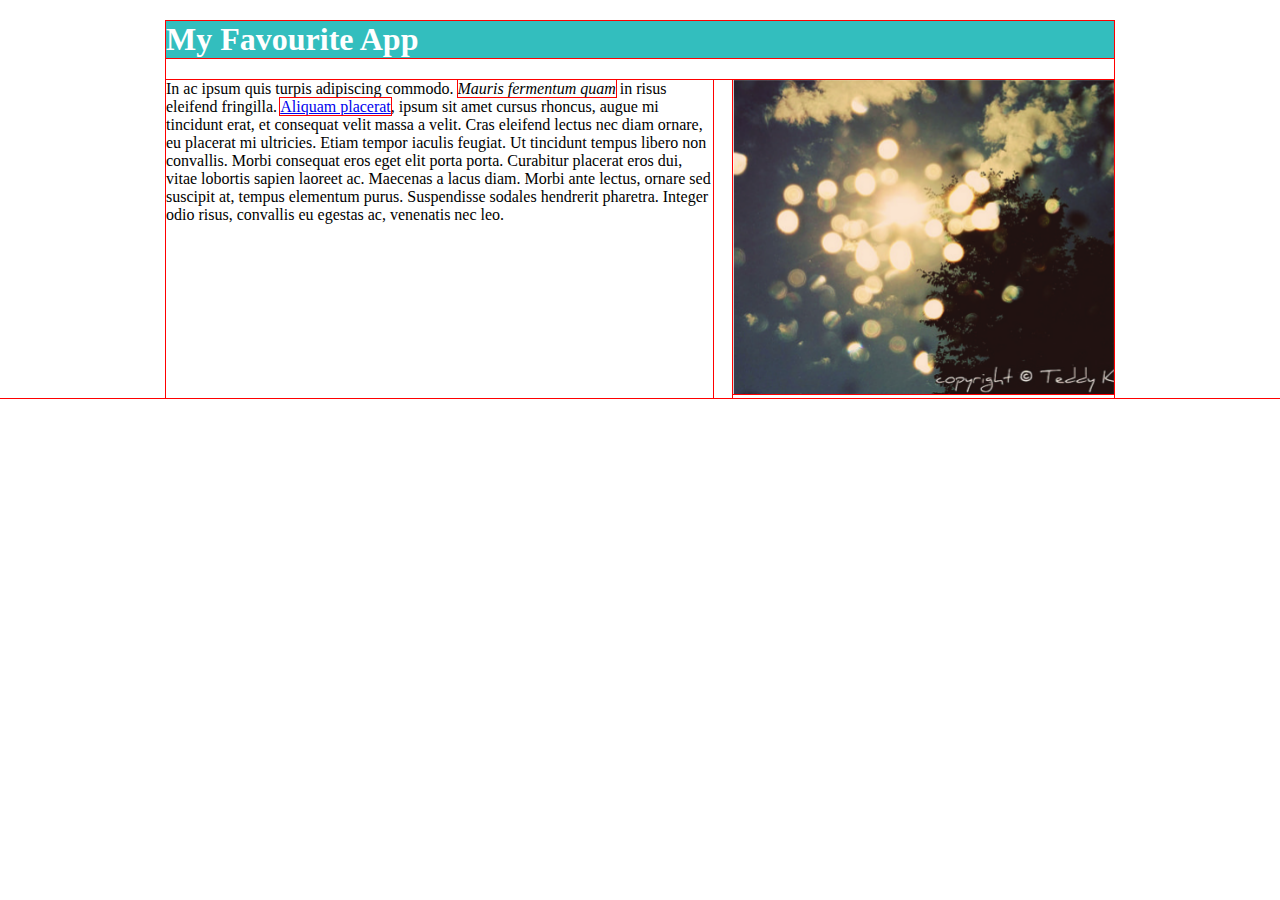
<file: portfolio/toplist/index.html>
<!DOCTYPE html>
<html>
<head>
  <title>My app</title>
  <meta charset = "utf-8" />
  <link rel="stylesheet" href="style.css">
</head>
<body>
  <h1 class="title">My Favourite App</h1>
  <div class="app">
    <div class="image"><img src="image/app.png" alt="This is an image."></div>
    <div class="description">In ac ipsum quis turpis adipiscing commodo. <em>Mauris fermentum quam</em> in risus eleifend fringilla. <a href="#">Aliquam placerat</a>, ipsum sit amet cursus rhoncus, augue mi tincidunt erat, et consequat velit massa a velit. Cras eleifend lectus nec diam ornare, eu placerat mi ultricies. Etiam tempor iaculis feugiat. Ut tincidunt tempus libero non convallis. Morbi consequat eros eget elit porta porta. Curabitur placerat eros dui, vitae lobortis sapien laoreet ac. Maecenas a lacus diam. Morbi ante lectus, ornare sed suscipit at, tempus elementum purus. Suspendisse sodales hendrerit pharetra. Integer odio risus, convallis eu egestas ac, venenatis nec leo.</div>
  </div>


</body>
</html>
</file>
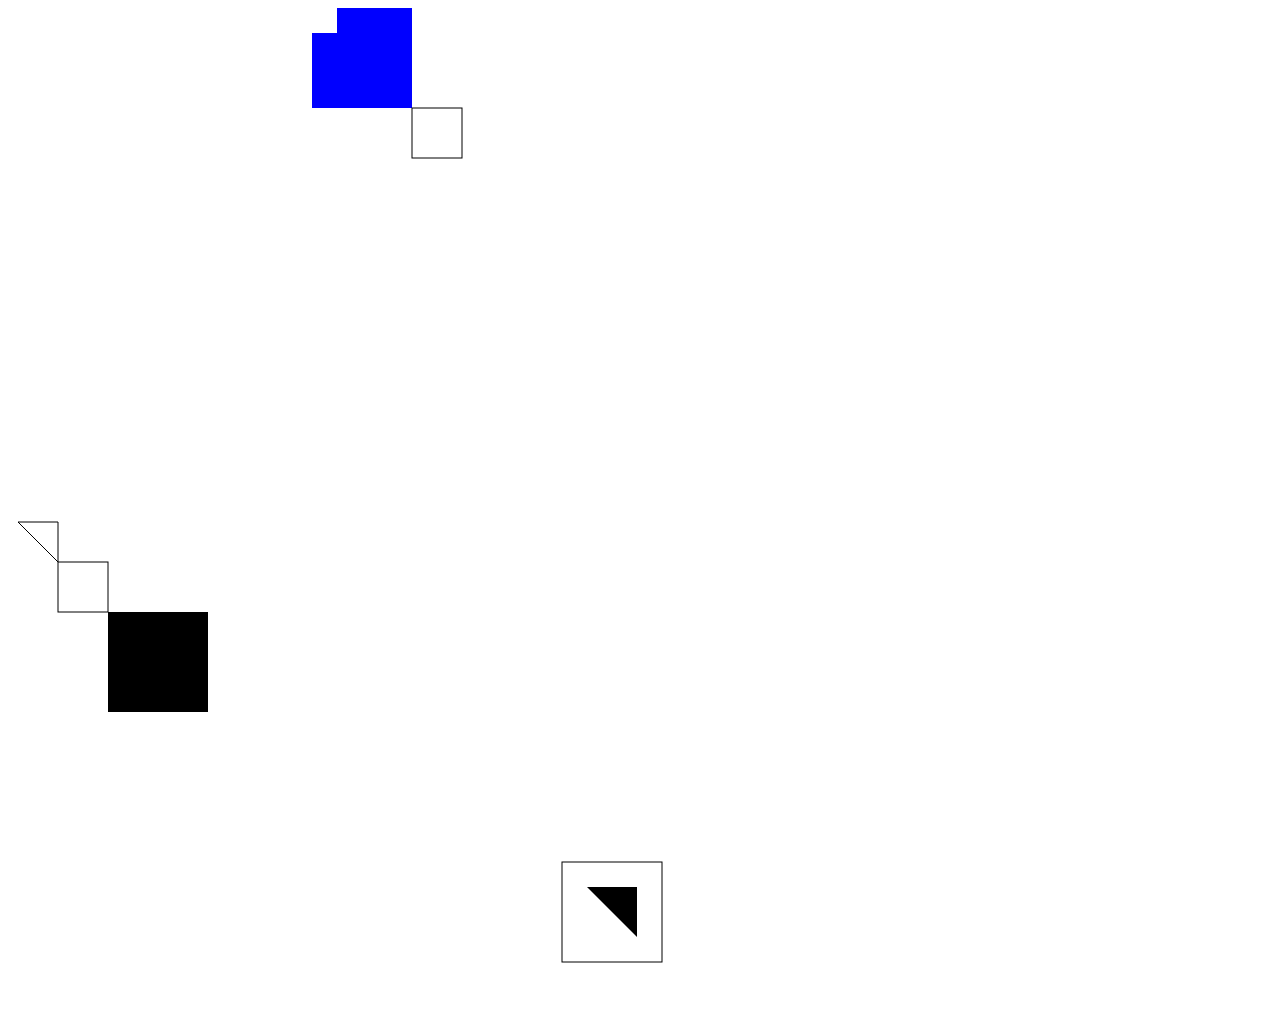
<file: canvas/test.html>
<!DOCTYPE html>

<html>
<head>
</head>

  <canvas id="c" width="300" height="300"></canvas>

  <script>
     var c = document.querySelector("#c");
     var ctx = c.getContext("2d");

     var image = new Image();

     image.onload = function() {
      console.log("Loaded iamge");
      // doSomethingElse();
      ctx.drawImage(image, 0, 0, c.width, c.height);
      // var savedImage = c.toDataURL();
      // window.open(savedImage);
     }

     image.src = "http://www.energybasedhealth.com/wp-content/uploads/2014/01/connecting_with_my_soul.jpg";
  </script>

  <canvas id="c2" width="500" height="500"></canvas>

  <script>
    var c2 = document.querySelector("#c2");
    var c2tx = c2.getContext("2d");

    c2tx.fillStyle = "blue";
    // start at (0,0) and draw a 100px * 100px blue rectangle
    c2tx.fillRect(0,0, 100, 100);
    // start at (0,0) and clear a 25px * 25px rectangle
    c2tx.clearRect(0,0,25,25);
    c2tx.strokeRect(100, 100, 50, 50);

    // clear the whole c2tx
    //c2tx.clearRect(0,0, c2.width, c2.height);

  </script>

  <canvas id="c3" width="500" height="500"></canvas>
  <script>
      var c3 = document.querySelector("#c3");
      var c3tx = c3.getContext("2d");

      c3tx.fillRect(100,100,100,100);

      c3tx.strokeRect(50,50,50,50);

      // use the canvas like a pen
      c3tx.beginPath();
      // move the cursor
      c3tx.moveTo(10,10);
      // draw a line
      c3tx.lineTo(50,50);
      c3tx.lineTo(50,10);
      c3tx.lineTo(10,10);
      //c3tx.fill();
      c3tx.stroke();
  </script>

  <!-- a test to draw the wanted shape via canvas -->
  <canvas id="c4" width="200" height="200"></canvas>
  <script>
      var c4 = document.querySelector("#c4");
      var c4tx = c4.getContext("2d");

      //set fill color black
      c4tx.fillStyle="black";
      //draw a blank rectangler
      c4tx.strokeRect(50,50,100,100);

      //use the pen to draw the triangle
      c4tx.beginPath();
      c4tx.moveTo(75,75);
      c4tx.lineTo(125,75);
      c4tx.lineTo(125,125);
      c4tx.lineTo(75,75);
      c4tx.fill();


  </script>

</body>
</html>
</file>
<file: portfolio/toplist/style.css>
/*
* {
	-webkit-box-sizing: border-box;
	-moz-box-sizing: border-box;
	-ms-box-sizing: border-box;
	box-sizing: border-box;
}
*/
.title {
	color: white;
	background-color: #33bebe;
	width: 100%;
}
.image {
	margin-left: 20px;
}
.app {
	display: flex;
	flex-flow: row-reverse nowrap;
	width: 100%;
}
body {
	max-width: 948px;
	margin: 0 auto;
}
* {
   outline: 1px solid red !important;
}
* {
    -webkit-box-sizing: border-box;
    -moz-box-sizing: border-box;
    -ms-box-sizing: border-box;
    box-sizing: border-box;
}
.screenshot {
  max-width:460px;
}
</file>
